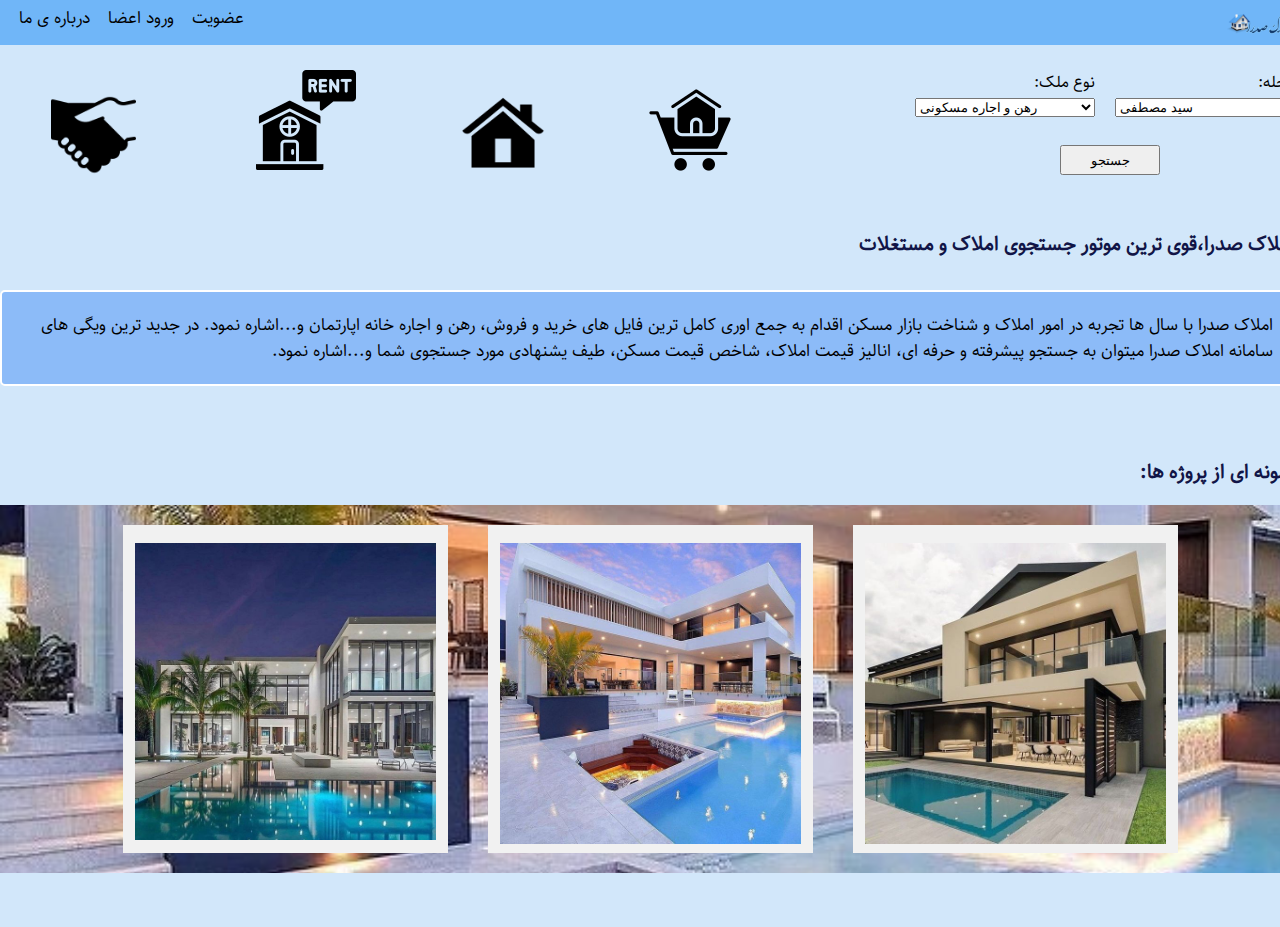
<file: index.html>
<!DOCTYPE html>
<html lang="en">

<head>
  <meta charset="UTF-8">
  <meta name="viewport" content="width=device-width, initial-scale=1.0">
  <title>Document</title>
  <link rel="stylesheet" href="style.css">
  <link rel="stylesheet" href="font.css">
  
</head>

<body style="background-color: rgb(210, 231, 250);">



  <div class="topnav">

    <a href="#" style=" color: rgb(20, 9, 63);">
      <img class="logo am" src="./img/logo2.png" alt="نیست">
      <img class="logo am" src="./img/logo1.png" alt="نیست">
    </a>

    <a href="#" class="oz">عضویت</a>
    <a href="./vorodeozve.html" class="oz">ورود اعضا</a>
    <a href="./darbareyema.html" class="oz">درباره ی ما</a>

  </div>


  <div class="FormDive">

    <form action="" class="form" style="text-align: right;">
      <div>

        <div class="RightLable">
          <label for="">:محله</label><br>
          <select class="select" name="dog-names" id="dog-names">
            <option value="rigatoni">سید مصطفی</option>
            <option value="dave">تختی</option>
            <option value="pumpernickel">شهدا</option>
            <option value="reeses">بهار</option>
            <option value="reeses">بحرالعلوم</option>
            <option value="reeses">شهرک</option>
            <option value="reeses">گلدشت و ونایی</option>
            <option value="reeses">امیرکبیر</option>
            <option value="reeses">یادبود</option>
            <option value="reeses">گل سرخی</option>
            <option value="reeses">مدرس</option>

          </select>
        </div>

        <div class="LeftLable">

          <label for="">:نوع ملک</label><br>
          <select class="select" name="dog-names" id="dog-names">
            <option value="rigatoni">رهن و اجاره مسکونی</option>
            <option value="dave">خرید و فروش مسکونی</option>
            <option value="pumpernickel">خرید و فروش تجاری و اداری</option>
            <option value="reeses">خرید و فروش زمین ویلا وباغ</option>
            <option value="reeses">رهن و اجاره تجاری و اداری</option>
          </select>

        </div>
        <input value="جستجو" type="submit" class="jostojo">

      </div>
      <br><br><br><br>


    </form>
  </div>

  <div class="wrap">

    <img src="img/buyicon/buyicon.png" class="kharid" alt="خطا" title="خرید خانه">

    <img src="img/homeicon/homeicon.png" class="forosh" alt="خطا" title="فروش خانه">

    <img src="img/renticon/renticon.png" class="ejare" alt="خطا" title="اجاره خانه">

    <img src="img/hamkariicon/hamkariicon.png" class="hamkari" alt="خطا" title="همکاری در فروش">
  </div>
  <br><br><br>
  <div>
    <h1 class="onvan">املاک صدرا،قوی ترین موتور جستجوی املاک و مستغلات</h1>


    <p class="matn">
      املاک صدرا با سال ها تجربه در امور املاک و شناخت بازار مسکن اقدام به جمع اوری کامل ترین فایل های خرید
      و فروش، رهن و اجاره خانه اپارتمان و...اشاره نمود. در جدید ترین ویگی های سامانه املاک صدرا
      میتوان به جستجو پیشرفته و حرفه ای، انالیز قیمت املاک، شاخص قیمت مسکن، طیف یشنهادی مورد جستجوی شما و...اشاره نمود.
    </p>
  </div>
  <br><br><br>
  <h2 class="onvan">نمونه ای از پروژه ها:</h2>

  <!-- <div>
    <border class="kadr3 Kadr_Margin"><img src="img/8c79bff1c4799abbbe7299d93bc3ea50.jpg" alt="error" width="301px"
        title="برای اطلاعات بیشتر کلیک کنید"></border>
    <border class="kadr2 Kadr_Margin"> <img src="img/3ecd401cda63bd3deb74fd254e77b82c.jpg" alt="error" width="301px"
        title="برای اطلاعات بیشتر کلیک کنید"></border>
    <border class="kadr1 Kadr_Margin"> <img src="img/0b1ba00098d0e35ca9c6c6911e66b11a.jpg" alt="error" width="301px"
        title="برای اطلاعات بیشتر کلیک کنید"></border>
  </div> -->
  <div class="flex-container">
    <div>
      <border class="kadr3 "><img src="img/8c79bff1c4799abbbe7299d93bc3ea50.jpg" alt="error" width="301px"
          title="برای اطلاعات بیشتر کلیک کنید"></border>
    </div>

    <div>
      <border class="kadr2 "> <img src="img/3ecd401cda63bd3deb74fd254e77b82c.jpg" alt="error" width="301px"
          title="برای اطلاعات بیشتر انتخاب کنید"></border>
    </div>

    <div>
      <border class="kadr1 "> <img src="img/0b1ba00098d0e35ca9c6c6911e66b11a.jpg" alt="error" width="301px"
          title="برای اطلاعات بیشتر کلیک کنید"></border>
    </div>
  </div>
  <br><br><br>




</body>

</html>
</file>
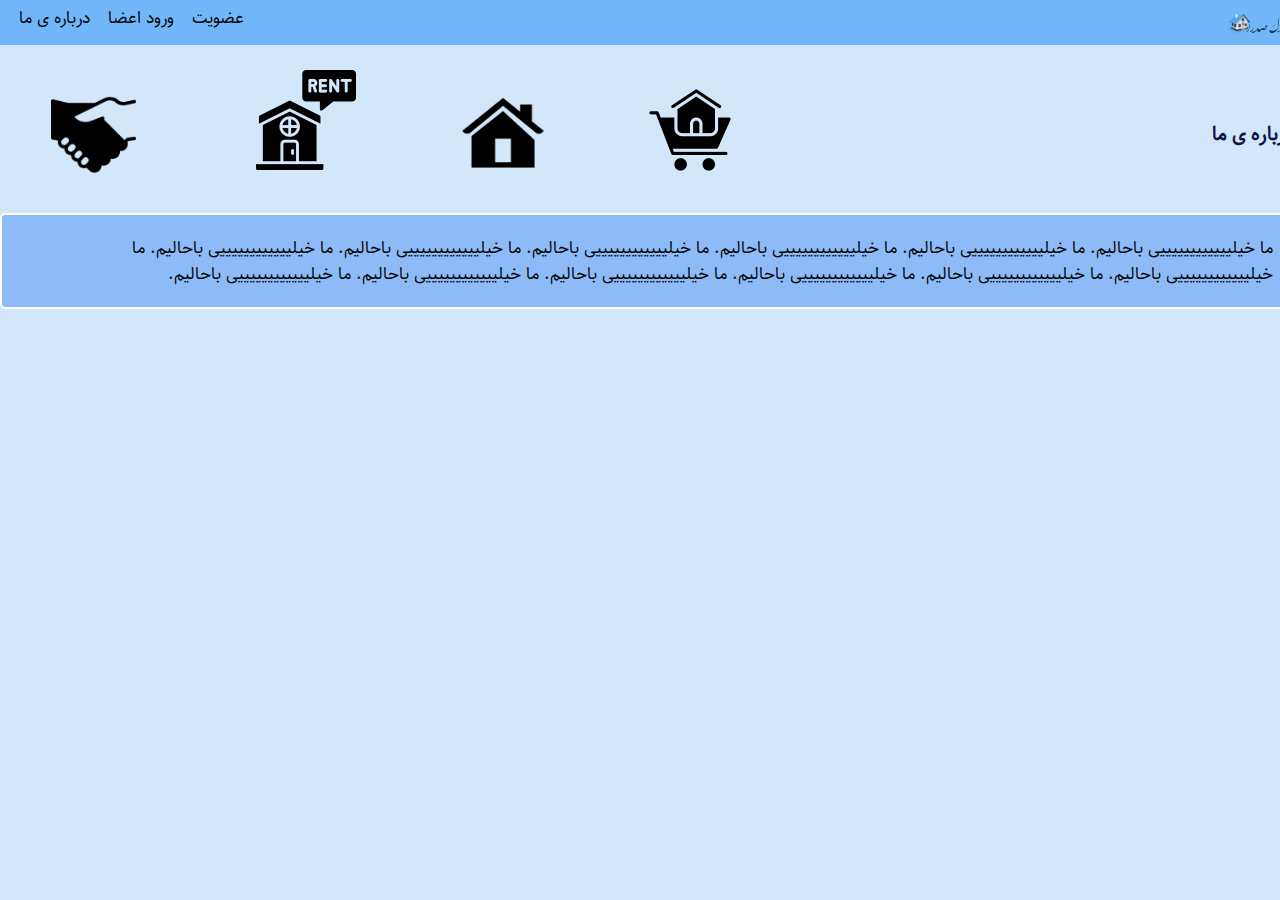
<file: darbareyema.html>
<!DOCTYPE html>
<html lang="en">

<head>
    <meta charset="UTF-8">
    <meta name="viewport" content="width=device-width, initial-scale=1.0">
    <title>Document</title>
    <link rel="stylesheet" href="style.css">
    <link rel="stylesheet" href="font.css">

</head>

<body style="background-color: rgb(210, 231, 250);">



    <div class="topnav">

        <a href="#" style=" color: rgb(20, 9, 63);">
            <img class="logo am" src="./img/logo2.png" alt="نیست">
            <img class="logo am" src="./img/logo1.png" alt="نیست">
        </a>

        <a href="#" class="oz">عضویت</a>
        <a href="./vorodeozve.html" class="oz">ورود اعضا</a>
        <a href="./darbareyema.html" class="oz">درباره ی ما</a>

    </div>


  

    <div class="wrap">

        <img src="img/buyicon/buyicon.png" class="kharid" alt="خطا" title="خرید خانه">

        <img src="img/homeicon/homeicon.png" class="forosh" alt="خطا" title="فروش خانه">

        <img src="img/renticon/renticon.png" class="ejare" alt="خطا" title="اجاره خانه">

        <img src="img/hamkariicon/hamkariicon.png" class="hamkari" alt="خطا" title="همکاری در فروش">
    </div>
    <br><br><br>
    <div>
        <h1 class="onvan_darbarema">درباره ی ما</h1>


        <p class="matn_darbareyema">
            ما خیلییییییییییییی باحالیم. ما خیلییییییییییییی باحالیم. ما خیلییییییییییییی باحالیم. ما خیلییییییییییییی باحالیم. ما خیلییییییییییییی باحالیم. ما خیلییییییییییییی باحالیم. ما خیلییییییییییییی باحالیم. ما خیلییییییییییییی باحالیم. ما خیلییییییییییییی باحالیم.  ما خیلییییییییییییی باحالیم. ما خیلییییییییییییی باحالیم. ما خیلییییییییییییی باحالیم.
        </p>
    </div>
    <br><br><br>







</body>

</html>
</file>
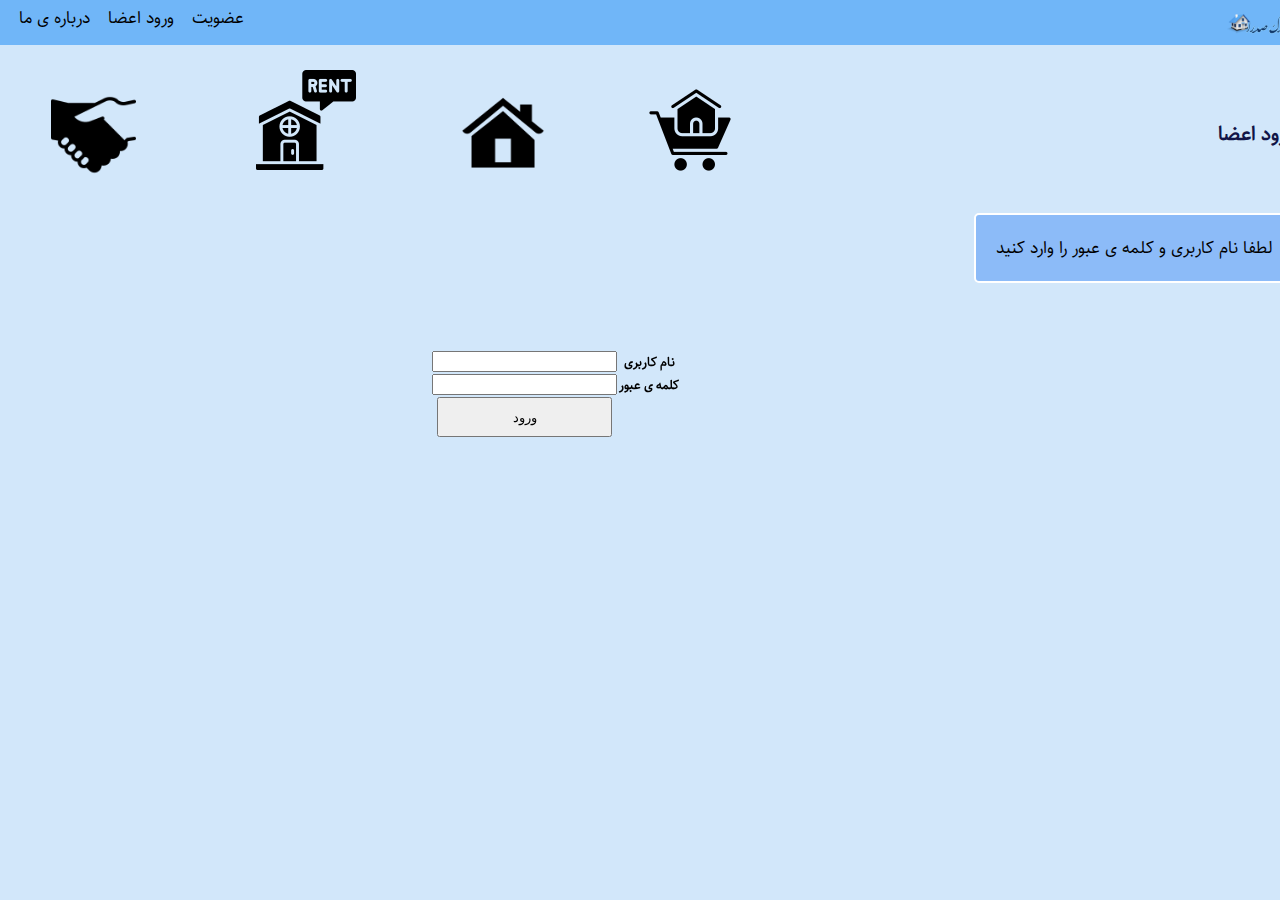
<file: vorodeozve.html>
<!DOCTYPE html>
<html lang="en">

<head>
  <meta charset="UTF-8">
  <meta name="viewport" content="width=device-width, initial-scale=1.0">
  <title>Document</title>
  <link rel="stylesheet" href="style.css">
  <link rel="stylesheet" href="font.css">
  <style>


  </style>
</head>

<body style="background-color: rgb(210, 231, 250);">



  <div class="topnav">

    <a href="#" style=" color: rgb(20, 9, 63);">
      <img class="logo am" src="./img/logo2.png" alt="نیست">
      <img class="logo am" src="./img/logo1.png" alt="نیست">
    </a>

    <a href="#" class="oz">عضویت</a>
    <a href="./vorodeozve.html" class="oz">ورود اعضا</a>
    <a href="./darbareyema.html" class="oz">درباره ی ما</a>

  </div>




  <div class="wrap">

    <img src="img/buyicon/buyicon.png" class="kharid" alt="خطا" title="خرید خانه">

    <img src="img/homeicon/homeicon.png" class="forosh" alt="خطا" title="فروش خانه">

    <img src="img/renticon/renticon.png" class="ejare" alt="خطا" title="اجاره خانه">

    <img src="img/hamkariicon/hamkariicon.png" class="hamkari" alt="خطا" title="همکاری در فروش">
  </div>
  <br><br><br>
  <div>
    <h1 class="onvan_darbarema">ورود اعضا</h1>

    <div>
      <p class="matn_darbareyema">
        لطفا نام کاربری و کلمه ی عبور را وارد کنید
      </p>
      <div class="login_form">


        <table>

          <tr>
            <th scope="row"><label> نام کاربری</label></th>
            <td><input class="username_txt" type="text"></td>
          </tr>
          <tr>
            <th scope="row"><label> کلمه ی عبور</label></th>
            <td><input class="password_txt" type="text"></td>
          </tr>
          <tr>
            <th scope="row"></th>
            <td><input class="login_button" type="button" value="ورود"></td>
          </tr>
        </table>









        <!-- <form class="login_form">
          <div class="wrapper">
            <div><label> نام کاربری</label><input class="username_txt" type="text"></div>
            <div><label> کلمه ی عبور</label><input class="password_txt" type="text"></div>
            <div></div>
            <div><input type="button" value="ورود"></div>
          </div>

        </form> -->
      </div>
    </div>
  </div>
  <br><br><br>







</body>

</html>
</file>
<file: style.css>
.topnav {
  background-color: rgb(112, 182, 248);
  overflow: hidden;
  position: sticky;
  padding: 5px;
  height: 35px
}

.topnav a {
  color: black;
  font-size: 17px;
}

.topnav a:hover {
  background-color: rgb(156, 156, 156);
}



.logo {
  width: 70px;
  height: 30px;
}

.am {
  float: right;

}

.oz {
  padding-left: 14px;
  TEXT-DECORATION: none;
}

.form {
  float: right;
}

a img:last-child {
  display: none;
}

a:hover img:last-child {
  display: block;
}

a:hover img:first-child {
  display: none;
}

.FormDive {
  position: relative;
  top: 20px;
}

.RightLable {
  position: absolute;
  right: 0px;
  margin: 5px;
  font-family: sahel;
}

.LeftLable {
  position: absolute;
  font-family: sahel;
  right: 200px;
  margin: 5px;
}

.select {
  width: 180px;

}





.kharid {
  position: absolute;
  left: 50%;
  top: 80px;
  width: 100px;

}

.forosh {
  position: absolute;
  left: 36%;
  top: 94px;
  width: 84px;
}


.ejare {
  position: absolute;
  left: 20%;
  top: 70px;
}

.hamkari {
  position: absolute;
  /* right: 220px; */
  top: 90px;
  width: 85px;
  left: 4%;
}

.kadr3 {
  /* xborder: 2px solid rgb(247, 243, 243); */
  flex: auto;
  padding-top: 286px;
  position: relative;
  top: 18px;
  /* left: 12px; */
  /* left: 20%; */
  /* background-color: rgb(248, 246, 246); */
}

.kadr2 {
  /* border: 3px solid rgb(248, 244, 244); */
  flex: auto;
  padding-top: 289px;
  position: relative;
  /* left: 20%; */
  top: 18px;
  /* left: 200px; */
  /* background-color: black; */
}

.kadr1 {
  /* border: 3px solid rgb(14, 13, 13); */
  flex: auto;
  padding-top: 289px;
  position: relative;
  top: 18px;
  /* left: 390px; */
  /* left: 20%; */
  /* background-color: black; */

}

.Kadr_Margin {
  margin: 2%;
}


.flex-container {
  display: flex;
  justify-content: center;
  /* background-color: DodgerBlue; */
  background-image: url('./img/3ecd401cda63bd3deb74fd254e77b82c.jpg');
  background-size: cover;
  /* This makes sure the background image covers the whole container */
  background-position: center;

}

.flex-container>div {
  background-color: #f1f1f1;
  width: 25%;

  margin: 20px;
  text-align: center;
  line-height: 75px;
  font-size: 30px;
}


/* @media screen and (max-width: 1200px) {
      .kharid {
        position: relative;
        left: 50px;
        top: 30px;
        width: 100px;
      }
      .forosh {
        position: fixed;
        left: 50px;
        top: 200px;
        width: 85px;
      }
      .ejare {
        position: fixed;
        left: 50px;
        top: 300px;

      }
      .hamkari {
          position: fixed;
          left: 50px;
          top: 400px;
          width: 85px;
        }
    } */



body {
  min-width: 1300px;
  margin: 0;
  padding: 0;
}

@media (max-width: 1300px) {
  body {
    overflow-x: auto;
  }
}

.jostojo {
  width: 100px;
  height: 30px;
  position: relative;
  top: 80px;
  right: 140px;
}

.onvan {
  margin-top: 130px;
  direction: rtl;
  font-family: sahel;
  font-size: 20px;
  color: rgb(17, 21, 71);
  margin-right: 5px;
}

.onvan_darbarema {
  margin-top: 20px;
  direction: rtl;
  font-family: sahel;
  font-size: 20px;
  color: rgb(17, 21, 71);
  margin-right: 5px;
}

.matn {

  border: 2PX solid white;
  background-color: rgba(138, 186, 248, 0.986);
  border-radius: 5PX;
  padding: 20PX;
  font-family: sahel;
  font-size: 17px;
  margin-right: 5px;
  float: right;
  direction: rtl;
}

.matn_darbareyema {
  border: 2PX solid white;
  background-color: rgba(138, 186, 248, 0.986);
  border-radius: 5PX;
  padding: 20PX;
  font-family: sahel;
  font-size: 17px;
  margin-right: 5px;
  float: right;
  direction: rtl;
  margin-top: 50px;
}


.login_form {
  position: fixed;
  direction: rtl;
  right: 100px;
  top: 350px;



  td {
    text-align: center;
  }


  table {
    border-collapse: collapse;
    margin-right: 500px;
    font-family: sans-serif;
    font-size: 0.8rem;
    letter-spacing: 1px;
  }




}
.login_button{
  width: 175px;
  height: 40px;
}
</file>
<file: font.css>
@font-face {
    font-family: sahel;
    src: url("fonts/Sahel.woff2")format("woff2");
}

@font-face {
    font-family: sahel;
    src: url("fonts/Sahel.woff")format("woff");
}

@font-face {
    font-family: sahel;
    src: url("fonts/Sahel.ttf")format("ttf");
}

@font-face {
    font-family: sahel;
    src: url("fonts/Sahel.eot")format("eot");
}  
.p{
    font-family: sahel;
}
label{
    font-family: sahel;

}

.topnav{
font-family: sahel;
}
@font-face {
    font-family: homa;
    src: url("fonts/pixelboy-BHoma.eot")format("eot");}

    @font-face {
        font-family: homa;
        src: url("fonts/pixelboy-BHoma.ttf")format("tff");}
        @font-face {
            font-family: homa;
            src: url("fonts/pixelboy-BHoma.woff")format("woff");}



.am{
font-family: homa;
}
</file>
